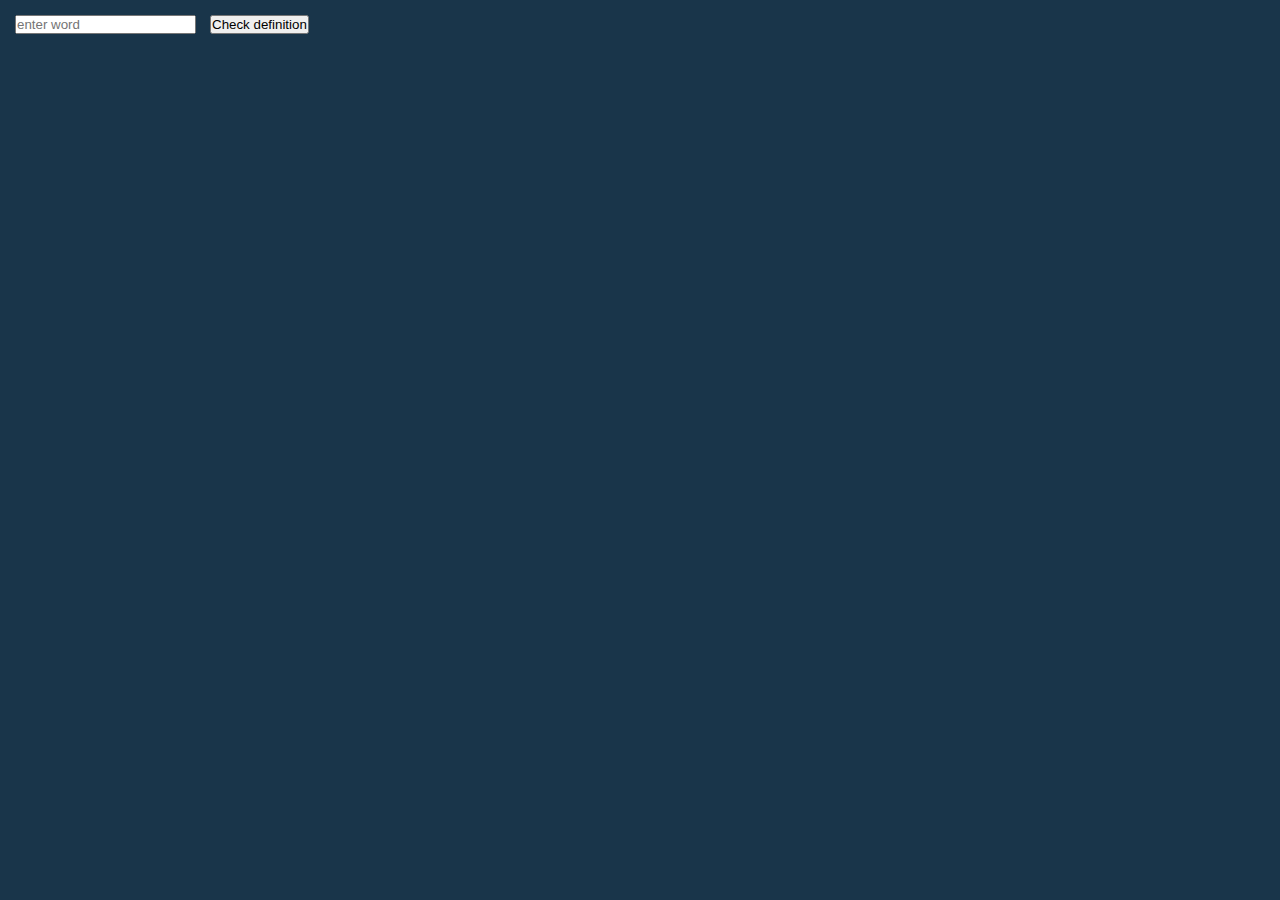
<file: 10 working with data/index.html>
<!DOCTYPE html>
<html lang="en">

<head>
  <meta charset="UTF-8">
  <meta name="viewport" content="width=device-width, initial-scale=1.0">
  <meta http-equiv="X-UA-Compatible" content="ie=edge">
  <title>p5</title>
  <link rel="stylesheet" href="css/style.css">
</head>

<body>
  <input id="ipt" type="text" placeholder="enter word">
  <button id= "btn">Check definition</button>
  <p id="def"></p>
  <script src="../p5/p5.min.js"></script>
  <script src="../p5/p5.dom.min.js"></script>
  <script src="js/script.js"></script>
</body>

</html>
</file>
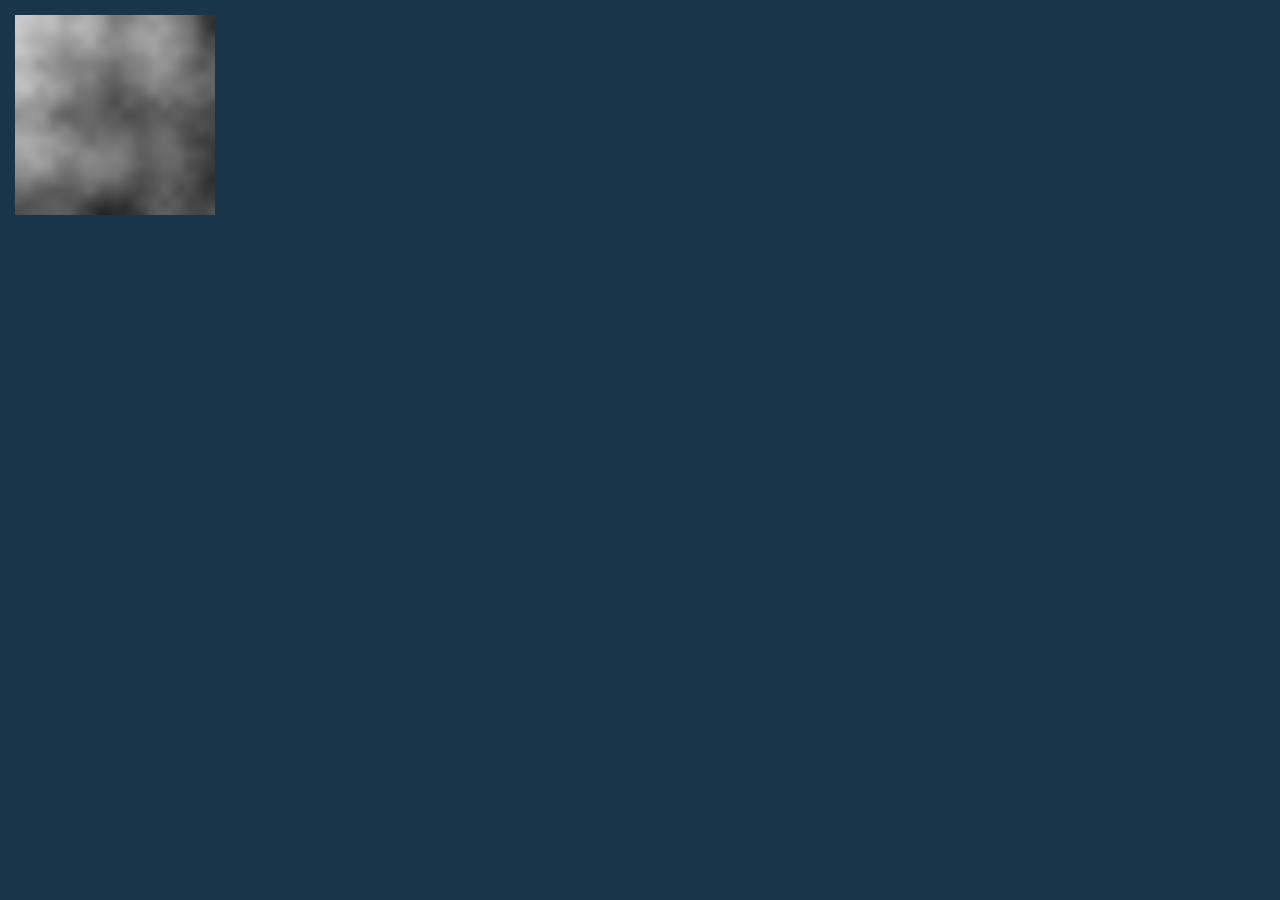
<file: 13.4 2D noise - Perlin noise/index.html>
<!DOCTYPE html>
<html lang="en">

<head>
  <meta charset="UTF-8">
  <meta name="viewport" content="width=device-width, initial-scale=1.0">
  <meta http-equiv="X-UA-Compatible" content="ie=edge">
  <title>p5</title>
  <link rel="stylesheet" href="css/style.css">
</head>

<body>

  <script src="../p5/p5.min.js"></script>
  <!-- <script src="../p5/p5.dom.min.js"></script> -->
  <script src="js/script.js"></script>
</body>

</html>
</file>
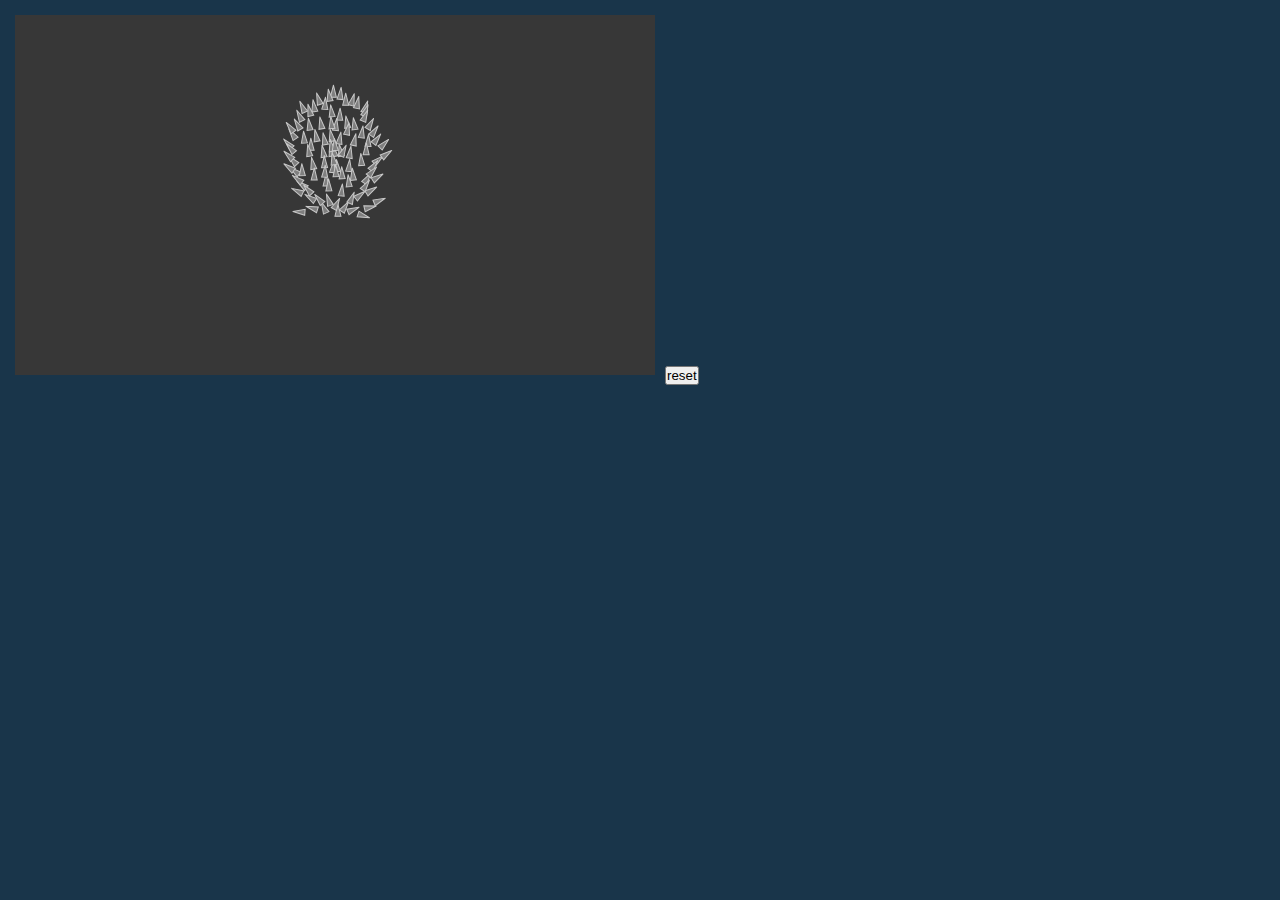
<file: 9.10 Reset a Sketch with Button Click/index.html>
<!DOCTYPE html>
<html lang="en">

<head>
  <meta charset="UTF-8">
  <meta name="viewport" content="width=device-width, initial-scale=1.0">
  <meta http-equiv="X-UA-Compatible" content="ie=edge">
  <title>p5</title>
  <link rel="stylesheet" href="css/style.css">
</head>

<body>

  <script src="../p5/p5.min.js"></script>
  <script src="../p5/p5.dom.min.js"></script>
  <script src="js/flock.js"></script>
  <script src="js/script.js"></script>

</body>

</html>
</file>
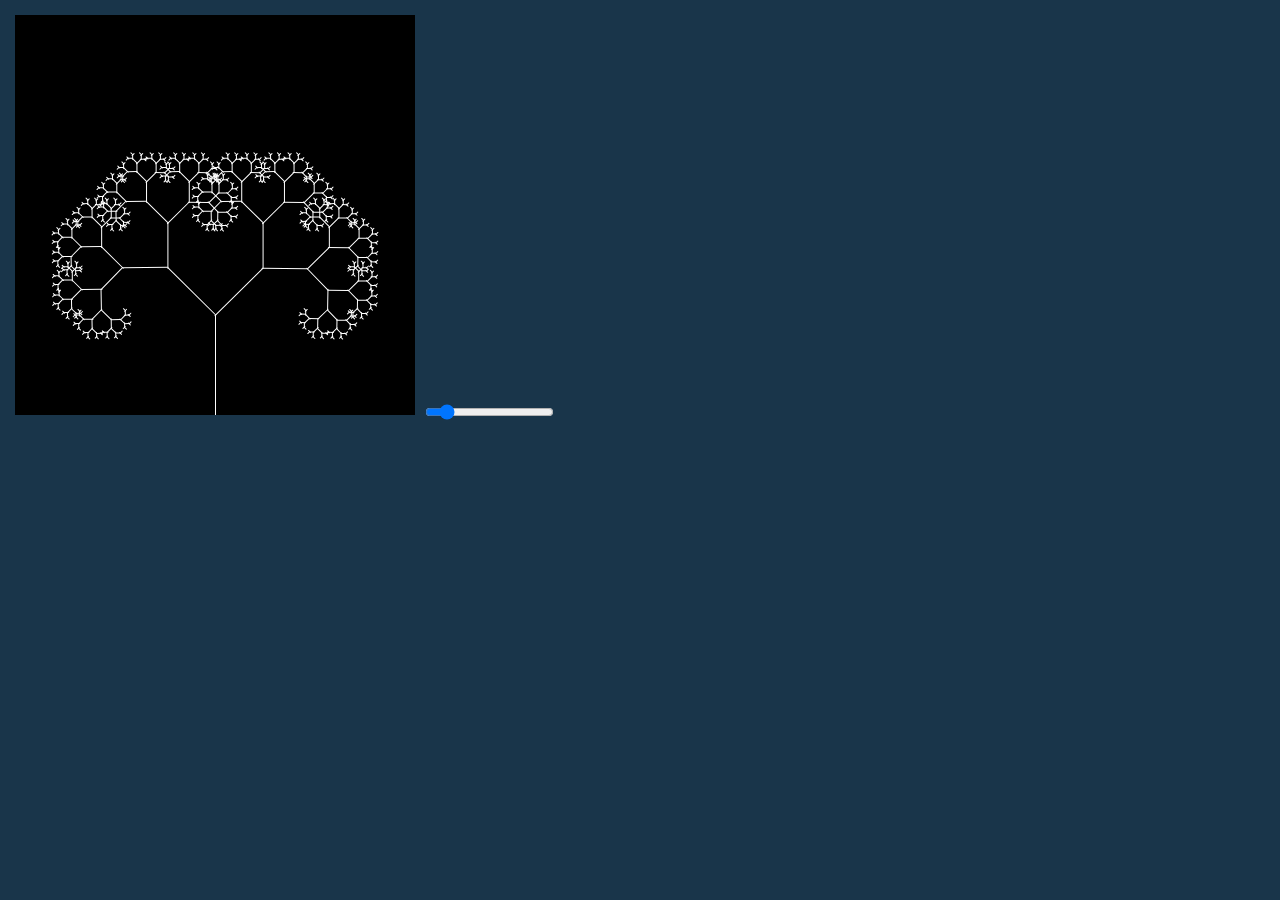
<file: Coding Challenge/14 Fractal Trees - Recursive/index.html>
<!DOCTYPE html>
<html lang="en">

<head>
  <meta charset="UTF-8">
  <meta name="viewport" content="width=device-width, initial-scale=1.0">
  <meta http-equiv="X-UA-Compatible" content="ie=edge">
  <title>p5</title>
  <link rel="stylesheet" href="css/style.css">
</head>

<body>

  <script src="../../p5/p5.min.js"></script>
  <script src="../../p5/p5.dom.min.js"></script>
  
  <script src="js/script.js"></script>
</body>

</html>
</file>
<file: 10 working with data/css/style.css>
* {
    margin: 5px;
    padding: 0;
}

body {
    background-color: #19354A;
    color: #d1b40e;
}
</file>
<file: 13.4 2D noise - Perlin noise/css/style.css>
* {
    margin: 5px;
    padding: 0;
}

body {
    background-color: #19354A;
    color: #d1b40e;
}
</file>
<file: 9.10 Reset a Sketch with Button Click/css/style.css>
* {
    margin: 5px;
    padding: 0;
}

body {
    background-color: #19354A;
    color: #d1b40e;
}
</file>
<file: Coding Challenge/14 Fractal Trees - Recursive/css/style.css>
* {
    margin: 5px;
    padding: 0;
}

body {
    background-color: #19354A;
    color: #d1b40e;
    font-weight: 700;
    font-family: Arial, Helvetica, sans-serif;
}
</file>
